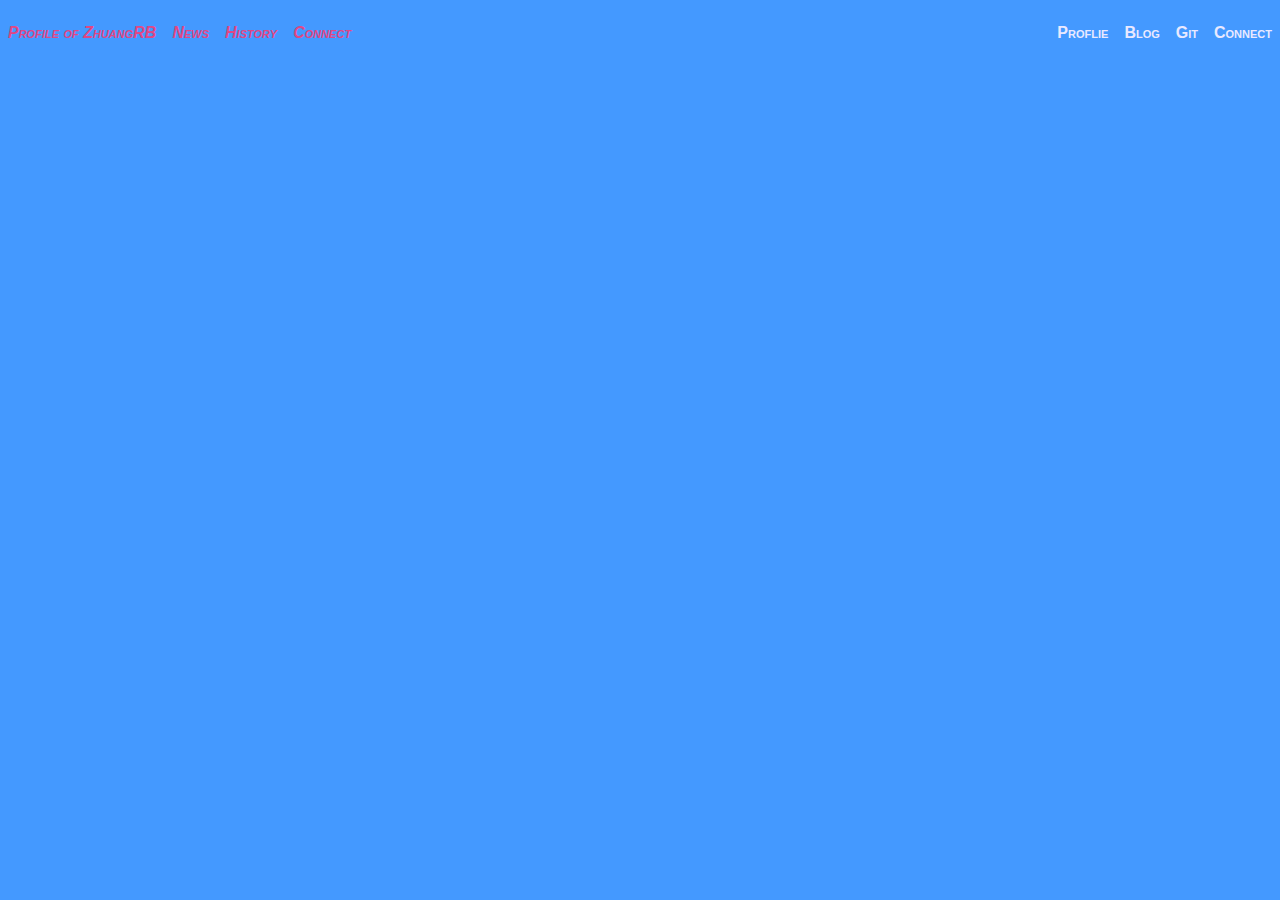
<file: index.html>
<!DOCTYPE HTML><!--css 引用必须-->
<html>
	<head>
		<link href="outline/outline.css" rel="stylesheet" type="text/css" />
		<meta name="viewport"
				content="width=device-width,initial-scale=1,height=device-height"/>
		<title>	HomePage of zhuangrb</title>
	</head>
	<body>
		<div id="nav" class="header">
			<headText>Profile of ZhuangRB</headText>
			<ul>
				<li>
					<a href="">Connect</a>
				</li>
				<li>
					<a href="https://github.com/RongbinZhuang">Git</a>
				</li>
				<li>
					<a href="https://blog.zhuangrb.com">Blog</a>
				</li>
				<li>
					<a href="https://zhuangrb.com">Proflie</a>
				</li>
			</ul>
		</div>
		<div id="main">
			<section style="background-color:rgba(100,240,255,0.7);">
				<headText>News</headText>
			</section>
			<section style="background-color:rgba(255,255,255,0.7);">
				<headText>History</headText>
			</section>
			<section style="background-color:rgba(100,240,255,0.7);">
				<headText>Connect</headText>
			</section>
		</div>
	</body>
</html>
</file>
<file: outline/outline.css>
body{
  background-color: #4499ff;
  font: bolder 100% Helvetica, Arial, sans-serif;
  margin: 0px;
  padding: 0px;
  font-variant:small-caps;
  font-weight: 600;
}

a{
  font: 600 100% ;
  text-decoration: none;
  color: rgba(233,233,255,1);
}

headText{
  float: left;
  text-align: center;
  padding: 0.5em;
  font-style: oblique;
  color: #e04785;
}

.header{
  background-color: rgba(128,200,255,0.7);
  width: 100%;
  height: 5%;
}

#nav ul li{
  list-style: none !important;
  background-color: inherit;
  float:right;
  text-align: center;
  padding: 0.5em;
  display: flex !important;

}

#main ul li{
  list-style: none !important;
  background-color: rgba(255,255,255,0.3);
  height:300px;
  width:97%;
  border-radius: 1.5%;
}

#main section{
  list-style: none !important;
  background-color: rgba(255,255,255,0.3);
  height:40%;
  width:95%;
  margin:2.5%;
  margin-bottom: 0px;
  margin-top: 0px;
  border-radius: 1.5%;
}
</file>
